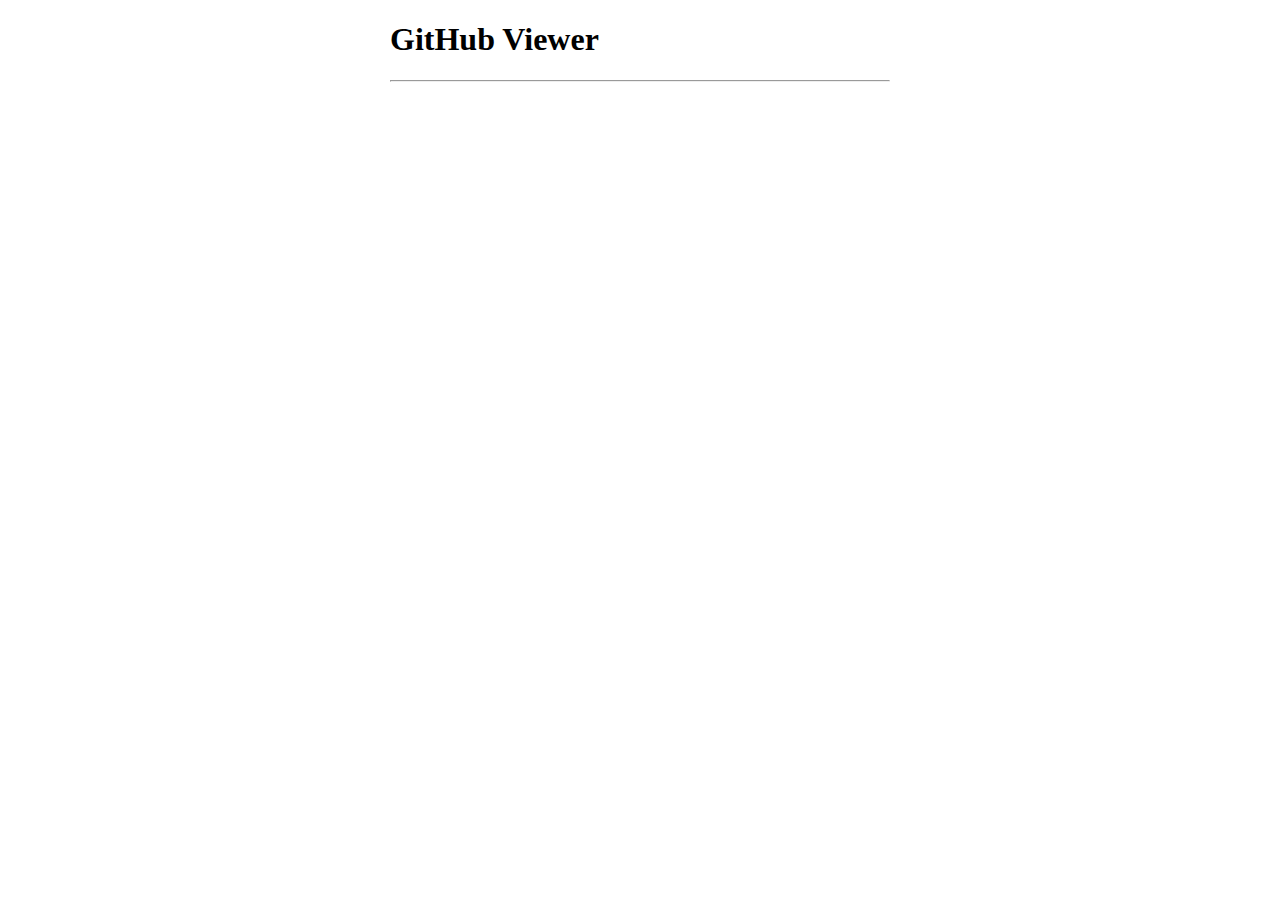
<file: index.html>
<!DOCTYPE html>
<html ng-app="githubViewer">

    <head>
        <script data-require="angular.js@1.5.8" data-semver="1.5.8" src="https://code.angularjs.org/1.5.8/angular.js"></script>
        <script data-require="angular-route@1.5.8" data-semver="1.5.8" src="https://code.angularjs.org/1.5.8/angular-route.js"></script>
        <link rel="stylesheet" href="style.css" />
        <script src="app.js"></script>
        <script src="MainController.js"></script>
        <script src="UserController.js"></script>
        <script src="RepoController.js"></script>
        <script src="github.js"></script>
    </head>
    
    <body>
        <h1>GitHub Viewer</h1>
        <hr />
        <div ng-view></div>
    </body>
    
</html>
</file>
<file: style.css>
/* Styles go here */

body {
    width: 500px;
    margin: 0 auto;
}

.photo {
    max-width: 180px;
    max-height: 180px;
    border-radius: 100px;
    border: solid 10px #be0041;
}

.photo:hover {
    border: none;
    max-width: 200px;
    max-height: 200px;
}

.miniature {
    max-width: 100px;
    max-height: 100px;
    border-radius: 55px;
    border: solid 5px #be0041;
}

.miniature:hover {
    border: none;
    max-width: 110px;
    max-height: 110px;
}

#contributors {
    margin: 10px 0;
    padding: 0;
}

#contributors li {
    list-style-type: none;
    margin: 0 0 10px 0;
    padding: 10px;
    border: solid thin #333;
    border-radius: 10px;
    clear: both;
}

#contributors li img,
#contributors li span {
    display: inline-block;
    vertical-align: middle;
}

#contributors li img {
    margin-right: 20px;
}

dl dt,
dl dd {
    float: left;
    margin: 0 0 10px 0;
    white-space: pre;
    min-width: 150px;
}

dl dt,
hr {
    clear: both;
}

dl dt:after {
    content: ' : ';
}

table tr td,
table tr th {
    border: none;
}

table tbody tr:first-child td {
    border-top: solid thin #333;
}

table tbody tr:nth-child(even) {
    background-color: #EEE;
}

table tbody tr:hover {
    background-color: #333;
    color: white;
    cursor: pointer;
}

table tbody tr:hover a {
    color: #EEE;
}

table tbody tr:hover a:hover {
    color: white;
}
</file>
